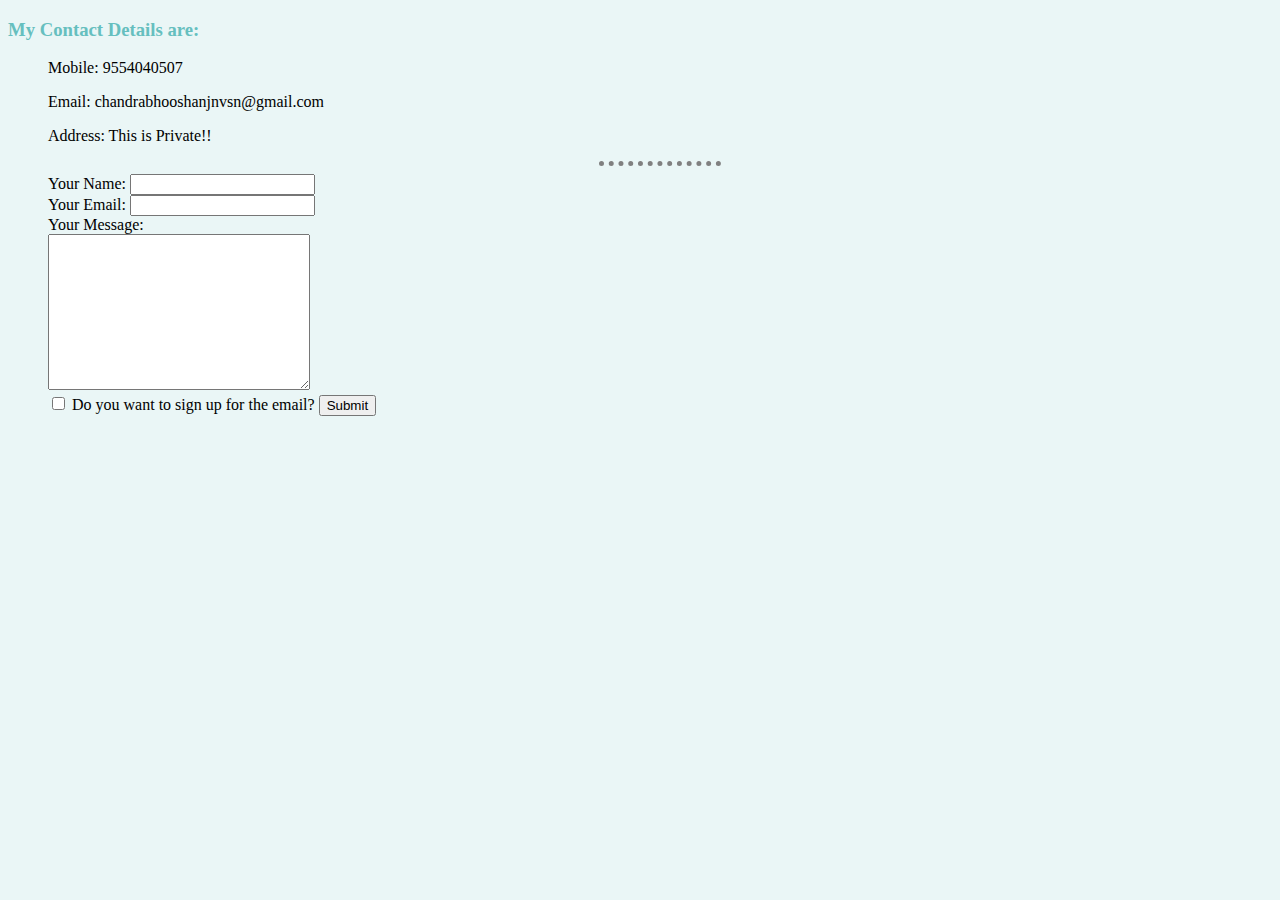
<file: contactDetails.html>
<!DOCTYPE html>
<html lang="en">
  <head>
    <meta charset="UTF-8" />
    <meta http-equiv="X-UA-Compatible" content="IE=edge" />
    <meta name="viewport" content="width=device-width, initial-scale=1.0" />
    <title>CB's Contact Details</title>
<link rel="stylesheet" href="style.css">

  </head>
  <body>
    <h3>My Contact Details are:</h3>
    <ol>
      <p>Mobile: 9554040507</p>
      <p>Email: chandrabhooshanjnvsn@gmail.com</p>
      <p>Address: This is Private!!</p>
<hr>
      <form  action="mailto:chandrabhooshanjnvsn@gmail.com" method="post" enctype="text/plain">
        <label for="">Your Name:</label>
        <input type="text" name="yourName" id="" /><br>
        <label for="">Your Email:</label>
        <input type="email" name="yourEmail"><br />
        <label for="">Your Message:</label><br>
        <textarea name="yourMessage" id="" cols="30" rows="10"></textarea><br>
        <input type="checkbox" />
        <label for="">Do you want to sign up for the email?</label>
        <input type="submit" name="" />
      </form>
    </ol>
  </body>
</html>
</file>
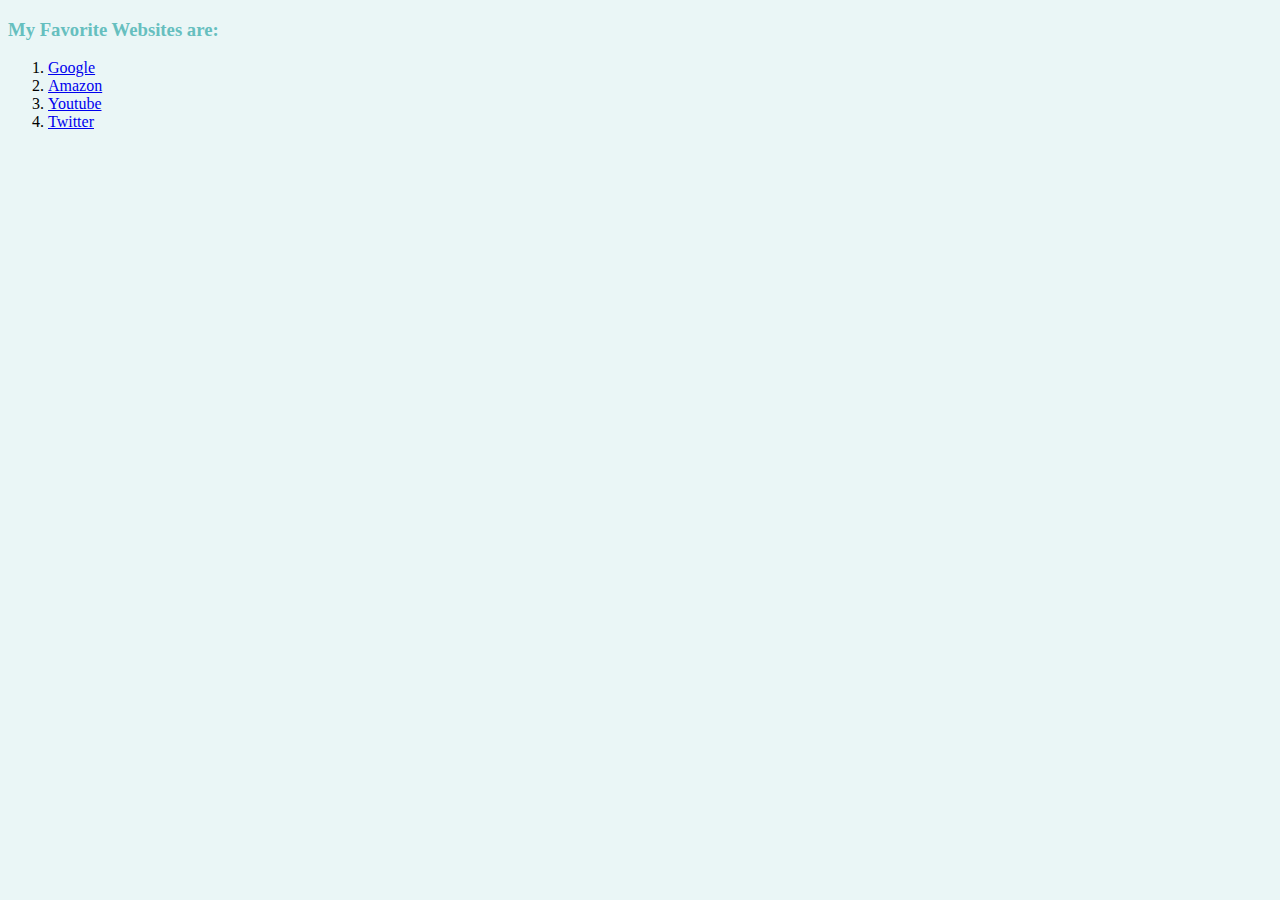
<file: favWebsite.html>
<!DOCTYPE html>
<html lang="en">
<head>
    <meta charset="UTF-8">
    <meta http-equiv="X-UA-Compatible" content="IE=edge">
    <meta name="viewport" content="width=device-width, initial-scale=1.0">
    <title>CB's Favorite Websites</title>
<link rel="stylesheet" href="style.css">

</head>
<body>
    <h3>My Favorite Websites are:</h3>
    <ol>
      <li><a href="https://www.google.com/">Google</a></li>
      <li><a href="https://www.amazon.in/">Amazon</a></li>
      <li><a href="https://www.youtube.com/">Youtube</a></li>
      <li><a href="https://twitter.com/">Twitter</a></li>
    </ol>
</body>
</html>
</file>
<file: style.css>
body {
    background-color: #eaf6f6;
}



h1 {
    color: #66bfbf;
}

h3 {
    color: #66bfbf;
}



hr {
    border-style: dotted none none;
    /* border-top-style: dotted; */
    border-color: gray;
    border-width: 5px;
    width: 10%;
}

img {
    height: 225px;
}
</file>
